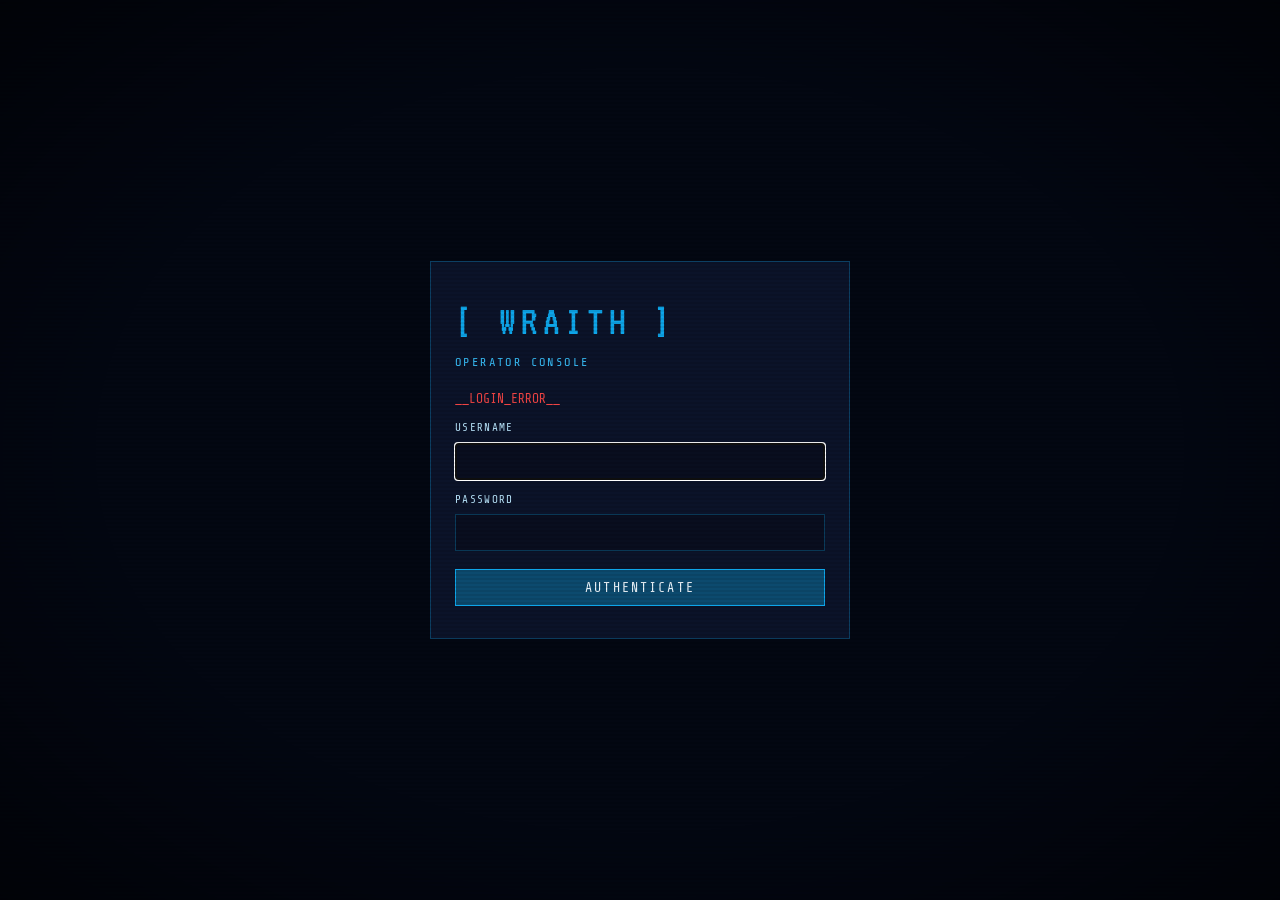
<file: dashboard/login.html>
<!DOCTYPE html>
<html lang="en">
<head>
  <meta charset="UTF-8" />
  <meta name="viewport" content="width=device-width, initial-scale=1.0" />
  <title>WRAITH — Operator Login</title>
  <link rel="stylesheet" href="style.css" />
  <link rel="preconnect" href="https://fonts.googleapis.com" />
  <link href="https://fonts.googleapis.com/css2?family=Share+Tech+Mono&family=VT323&display=swap" rel="stylesheet" />
</head>
<body class="login-body">
  <div class="scanlines" aria-hidden="true"></div>
  <div class="vignette" aria-hidden="true"></div>
  <main class="login-card">
    <div class="login-brand">[ WRAITH ]</div>
    <p class="login-sub">OPERATOR CONSOLE</p>
    <p class="login-error" id="login-error">__LOGIN_ERROR__</p>
    <form method="post" action="/dashboard/login" autocomplete="off">
      <input type="hidden" name="csrf_token" value="__CSRF_TOKEN__" />
      <label for="username">USERNAME</label>
      <input id="username" name="username" type="text" required autofocus />
      <label for="password">PASSWORD</label>
      <input id="password" name="password" type="password" required />
      <button type="submit">AUTHENTICATE</button>
    </form>
  </main>
  <script>
    (function () {
      var el = document.getElementById("login-error");
      if (el && !el.textContent.trim()) el.style.display = "none";
    })();
  </script>
</body>
</html>
</file>
<file: dashboard/style.css>
/* ============================================================
   style.css — WRAITH Dashboard v2
   Matrix / cybersecurity terminal aesthetic
   Three threat states: Normal (blue) | Warning (amber) | Alert (red)
   ============================================================ */

/* ── Variables ── */
:root {
  /* Core palette */
  --blue:         #0ea5e9;
  --blue-dim:     #0284c7;
  --blue-dark:    #0c4a6e;
  --blue-glow:    rgba(14,165,233,0.18);
  --blue-border:  rgba(14,165,233,0.35);

  /* Background layers */
  --bg:            #030712;
  --bg-panel:      #0b1329;
  --bg-panel-2:    #1e293b;
  --bg-inset:      #090e1f;

  /* Threat state colours */
  --warning:       #f59e0b;
  --warning-glow:  rgba(245,158,11,0.18);
  --warning-border:rgba(245,158,11,0.35);
  --alert:         #ef4444;
  --alert-glow:    rgba(239,68,68,0.18);
  --alert-border:  rgba(239,68,68,0.4);

  /* Attack type accent colours */
  --c-sql:   #f59e0b;
  --c-xss:   #60a5fa;
  --c-flood: #ef4444;
  --c-brute: #a78bfa;
  --c-enum:  #34d399;
  --c-file:  #fb923c;
  --c-crlf:  #f472b6;
  --c-buf:   #facc15;

  /* Text */
  --text:      #f0f9ff;
  --text-dim:  #bae6fd;
  --text-muted:#38bdf8;

  /* Misc */
  --border:   rgba(14,165,233,0.3);
  --border-hi:rgba(14,165,233,0.65);
  --font-mono:'Share Tech Mono','Courier New',monospace;
  --font-vt:  'VT323',monospace;
  --radius:   2px;
  --gap:      10px;
}

/* ── Reset ── */
*,*::before,*::after{box-sizing:border-box;margin:0;padding:0;}
html,body{
  height:100%;
  background:var(--bg);
  color:var(--text);
  font-family:var(--font-mono);
  font-size:13px;
  line-height:1.5;
  overflow-x:hidden;
}
button{font-family:var(--font-mono);}

/* ── Overlays ── */
.scanlines {
    pointer-events: none;
    position: fixed;
    inset: 0;
    z-index: 9999;
    background: repeating-linear-gradient(
        to bottom,
        transparent 0px,
        transparent 2px,
        rgba(0, 0, 0, 0.08) 2px,
        rgba(0, 0, 0, 0.08) 4px
    );
    background-size: 100% 8px;
    animation: scanline-roll 10s linear infinite;
}

@keyframes scanline-roll {
    0% { background-position: 0 0; }
    100% { background-position: 0 100%; }
}
.vignette{
  pointer-events:none;
  position:fixed;inset:0;z-index:9998;
  background:radial-gradient(ellipse at center,transparent 60%,rgba(0,0,0,0.55) 100%);
}

/* ── Scrollbars ── */
::-webkit-scrollbar{width:5px;height:5px;}
::-webkit-scrollbar-track{background:var(--bg);}
::-webkit-scrollbar-thumb{background:var(--blue-dim);border-radius:0;}

/* ═══════════════════════════ HEADER ═══════════════════════════ */
.hdr{
  display:flex;align-items:center;justify-content:space-between;
  padding:0 18px;height:50px;
  background:var(--bg-panel);
  border-bottom:1px solid var(--border-hi);
  position:sticky;top:0;z-index:200;
  box-shadow:0 2px 20px rgba(14,165,233,0.07);
}

.hdr-logo{
  font-family:var(--font-vt);
  font-size:30px;
  color:var(--blue);
  text-shadow:0 0 14px var(--blue),0 0 28px rgba(14,165,233,0.35);
  letter-spacing:5px;
}
.hdr-sub{font-size:9px;color:var(--text-muted);letter-spacing:2px;margin-left:14px;}
.hdr-left{display:flex;align-items:center;}

/* Quick stats in header */
.hdr-stats{display:flex;align-items:center;gap:0;height:100%;}
.hdr-stat{
  display:flex;flex-direction:column;align-items:center;
  padding:0 18px;height:100%;justify-content:center;
  border-left:1px solid var(--border);
}
.hdr-stat:last-child{border-right:1px solid var(--border);}
.hdr-stat-val{
  font-family:var(--font-vt);font-size:26px;line-height:1;
  color:var(--blue);
  text-shadow:0 0 8px rgba(14,165,233,0.4);
  transition:color 0.3s;
}
.hdr-stat-key{font-size:8px;letter-spacing:2px;color:var(--text-muted);}
.hdr-divider{width:1px;height:26px;background:var(--border);}

.hdr-right{display:flex;align-items:center;gap:12px;}
.hdr-time-label{font-size:8px;letter-spacing:2px;color:var(--text-muted);}
.hdr-time{font-family:var(--font-vt);font-size:24px;color:var(--text-dim);letter-spacing:2px;}

/* Blinking dot */
.blink-dot{
  width:8px;height:8px;border-radius:50%;
  background:var(--blue);
  box-shadow:0 0 6px var(--blue);
  animation:blink-dot 1.4s ease-in-out infinite;
}
@keyframes blink-dot{0%,100%{opacity:1;}50%{opacity:0.2;}}

/* ═══════════════════════════ GRID ═══════════════════════════ */
.grid{
  display:grid;
  grid-template-columns:240px 1fr 210px;
  grid-template-rows:auto auto auto auto;
  gap:var(--gap);
  padding:var(--gap);
  min-height:calc(100vh - 50px);
  grid-template-areas:
    "threat  chart      breakdown"
    "terminal terminal  terminal"
    "table   table      table"
    "forensic forensic  forensic";
}

/* ═══════════════════════════ PANELS ═══════════════════════════ */
.panel{
  background:var(--bg-panel);
  border:1px solid var(--border);
  border-radius:var(--radius);
  padding:12px 14px;
  position:relative;
  overflow:hidden;
}
.panel::after{
  content:'';
  position:absolute;top:0;left:0;right:0;height:1px;
  background:linear-gradient(90deg,transparent,var(--blue-dim),transparent);
  opacity:0.4;
}

.panel-title{
  font-size:9px;letter-spacing:3px;color:var(--text-dim);
  margin-bottom:12px;padding-bottom:8px;
  border-bottom:1px solid var(--border);
  display:flex;align-items:center;justify-content:space-between;
}
.panel-sub{font-size:8px;letter-spacing:1px;color:var(--text-muted);}
.panel-actions{display:flex;gap:6px;}

.panel--threat   {grid-area:threat;}
.panel--chart    {grid-area:chart;}
.panel--breakdown{grid-area:breakdown;}
.panel--terminal {grid-area:terminal;}
.panel--table    {grid-area:table;}
.panel--forensic {grid-area:forensic;}

/* ═══════════════════════════ THREAT SCORE ═══════════════════════════ */
.threat-core{
  display:flex;flex-direction:column;align-items:center;
  gap:10px;padding-top:4px;
}

.threat-state-label{
  font-size:11px;letter-spacing:5px;
  color:var(--blue);
  text-shadow:0 0 10px var(--blue);
  transition:color .4s,text-shadow .4s;
}

.threat-score-wrap{
  position:relative;
  display:flex;align-items:baseline;gap:4px;
}

.threat-score{
  font-family:var(--font-vt);font-size:86px;line-height:1;
  color:var(--blue);
  text-shadow:0 0 24px var(--blue),0 0 48px rgba(14,165,233,0.25);
  letter-spacing:4px;
  transition:color .4s,text-shadow .4s;
  position:relative;z-index:2;
}
.threat-unit{
  font-size:13px;color:var(--text-muted);
  position:relative;z-index:2;
}

/* SVG gauge ring */
.threat-ring{
  position:absolute;width:160px;height:160px;
  top:50%;left:50%;transform:translate(-50%,-22px);
  opacity:0.5;pointer-events:none;
}
.ring-bg{fill:none;stroke:var(--blue-dark);stroke-width:8;}
.ring-fg{
  fill:none;stroke:var(--blue);stroke-width:6;
  stroke-linecap:round;
  transform:rotate(-90deg);transform-origin:60px 60px;
  transition:stroke-dashoffset .7s cubic-bezier(.4,0,.2,1),stroke .4s;
}
.panel--threat{position:relative;overflow:visible;}

/* Progress bar */
.threat-bar-wrap{
  width:100%;height:5px;
  background:var(--bg-inset);
  border:1px solid var(--border);
  overflow:hidden;
}
.threat-bar{
  height:100%;width:0%;
  background:var(--blue);
  box-shadow:0 0 8px var(--blue);
  transition:width .7s cubic-bezier(.4,0,.2,1),background .4s;
}
.threat-ticks{
  width:100%;display:flex;justify-content:space-between;
  font-size:8px;color:var(--text-muted);letter-spacing:.5px;
}
.threat-last{
  font-size:9px;color:var(--text-muted);letter-spacing:1px;text-align:center;
}
.threat-last span{color:var(--text-dim);}

/* ── State overrides ── */
/* Warning */
body.state-warning .threat-state-label,
body.state-warning .threat-score{color:var(--warning);text-shadow:0 0 20px var(--warning);}
body.state-warning .threat-bar{background:var(--warning);box-shadow:0 0 8px var(--warning);}
body.state-warning .ring-fg{stroke:var(--warning);}
body.state-warning .panel--threat{border-color:var(--warning-border);}
body.state-warning .hdr-stat-val{color:var(--warning);}

/* Alert */
body.state-alert .threat-state-label,
body.state-alert .threat-score{color:var(--alert);text-shadow:0 0 24px var(--alert);}
body.state-alert .threat-bar{background:var(--alert);box-shadow:0 0 8px var(--alert);}
body.state-alert .ring-fg{stroke:var(--alert);}
body.state-alert .panel--threat{border-color:var(--alert-border);animation:alert-pulse 1.4s ease-in-out infinite;}
body.state-alert .hdr-stat-val{color:var(--alert);}

@keyframes alert-pulse{
  0%,100%{box-shadow:0 0 0 rgba(239,68,68,0);}
  50%{box-shadow:0 0 22px rgba(239,68,68,0.35);}
}

/* ═══════════════════════════ CHART ═══════════════════════════ */
.chart-wrap{
  position:relative;
  height:calc(100% - 32px);
  min-height:160px;
}
canvas#attack-chart{width:100%!important;height:100%!important;}

/* ═══════════════════════════ BREAKDOWN ═══════════════════════════ */
.breakdown-list{display:flex;flex-direction:column;gap:9px;}

.bk-row{
  display:grid;grid-template-columns:52px 1fr 28px;
  align-items:center;gap:7px;
}

/* Attack type chips */
.bk-chip{
  font-size:8px;letter-spacing:1px;
  padding:1px 5px;border-radius:var(--radius);
  border:1px solid;text-align:center;
  white-space:nowrap;font-weight:bold;
}
.bk-chip--sql  {color:var(--c-sql);  border-color:rgba(245,158,11,.35);}
.bk-chip--xss  {color:var(--c-xss);  border-color:rgba(96,165,250,.35);}
.bk-chip--flood{color:var(--c-flood);border-color:rgba(239,68,68,.35);}
.bk-chip--brute{color:var(--c-brute);border-color:rgba(167,139,250,.35);}
.bk-chip--enum {color:var(--c-enum); border-color:rgba(52,211,153,.35);}
.bk-chip--file {color:var(--c-file); border-color:rgba(251,146,60,.35);}
.bk-chip--crlf {color:var(--c-crlf); border-color:rgba(244,114,182,.35);}
.bk-chip--buf  {color:var(--c-buf);  border-color:rgba(250,204,21,.35);}

.bk-bar-wrap{height:4px;background:var(--bg-inset);border:1px solid var(--border);overflow:hidden;}
.bk-bar{height:100%;width:0%;transition:width .8s ease;background:var(--blue-dim);}
.bk-cnt{font-size:11px;color:var(--blue);text-align:right;}

/* ═══════════════════════════ TERMINAL ═══════════════════════════ */
.panel--terminal{height:210px;}

.terminal{
  height:calc(100% - 30px);
  overflow-y:auto;font-size:12px;line-height:1.75;
}

.t-line{display:flex;gap:10px;padding:1px 2px;transition:background .1s;cursor:default;}
.t-line:hover{background:var(--blue-glow);}

.t-line--sys   {color:var(--blue-dim);font-style:italic;}
.t-line--normal{color:var(--text-muted);}
.t-line--attack{color:var(--text);}
.t-line--warn  {color:var(--warning);}
.t-line--alert {color:var(--alert);}

.t-ts {color:var(--text-muted);min-width:74px;flex-shrink:0;}
.t-ip {color:var(--blue-dim);min-width:114px;flex-shrink:0;}
.t-met{min-width:38px;flex-shrink:0;}
.t-pth{color:var(--text-dim);min-width:150px;flex-shrink:0;
       overflow:hidden;text-overflow:ellipsis;white-space:nowrap;max-width:190px;}
.t-atk{flex:1;font-weight:bold;}
.t-scr{color:var(--text-muted);min-width:46px;text-align:right;flex-shrink:0;}

/* ═══════════════════════════ TABLE ═══════════════════════════ */
.table-scroll{overflow:auto;max-height:250px;}

.log-table{width:100%;border-collapse:collapse;font-size:12px;}
.log-table thead tr{
  background:var(--bg-panel-2);
  border-bottom:1px solid var(--border-hi);
  position:sticky;top:0;z-index:10;
}
.log-table th{
  padding:6px 10px;font-size:8px;letter-spacing:2px;
  color:var(--text-muted);text-align:left;white-space:nowrap;
}
.log-table td{
  padding:5px 10px;border-bottom:1px solid var(--border);
  color:var(--text-dim);cursor:pointer;
  white-space:nowrap;overflow:hidden;text-overflow:ellipsis;max-width:170px;
  transition:color .15s;
}
.log-table tbody tr{transition:background .1s;}
.log-table tbody tr:hover{background:var(--blue-glow);}
.log-table tbody tr.row--active{
  background:rgba(14,165,233,0.08);
  border-left:2px solid var(--blue);
}
.log-table tbody tr.row--attack td{color:var(--text);}
.log-table tbody tr.row--warn   td{color:var(--warning);}
.log-table tbody tr.row--alert  td{color:var(--alert);}
.log-table tbody tr.row--alert  td .attack-chip{animation:chip-pulse 1s ease-in-out infinite;}

.empty-row td{
  text-align:center;color:var(--text-muted);
  letter-spacing:2px;font-size:10px;padding:22px;
}

@keyframes row-flash{from{background:rgba(14,165,233,.22);}to{background:transparent;}}
.row-new{animation:row-flash .9s ease-out;}

/* Attack type chips in table */
.attack-chip{
  display:inline-block;
  padding:1px 6px;font-size:10px;
  border:1px solid;border-radius:var(--radius);
  white-space:nowrap;letter-spacing:.5px;
}
.chip-sql  {color:var(--c-sql);  border-color:rgba(245,158,11,.3);background:rgba(245,158,11,.06);}
.chip-xss  {color:var(--c-xss);  border-color:rgba(96,165,250,.3);background:rgba(96,165,250,.06);}
.chip-flood{color:var(--c-flood);border-color:rgba(239,68,68,.3); background:rgba(239,68,68,.06);}
.chip-brute{color:var(--c-brute);border-color:rgba(167,139,250,.3);background:rgba(167,139,250,.06);}
.chip-enum {color:var(--c-enum); border-color:rgba(52,211,153,.3);background:rgba(52,211,153,.06);}
.chip-file {color:var(--c-file); border-color:rgba(251,146,60,.3);background:rgba(251,146,60,.06);}
.chip-crlf {color:var(--c-crlf); border-color:rgba(244,114,182,.3);background:rgba(244,114,182,.06);}
.chip-buf  {color:var(--c-buf);  border-color:rgba(250,204,21,.3);background:rgba(250,204,21,.06);}
.chip-normal{color:var(--text-dim);border-color:var(--border);}

/* Score badges */
.score-badge{
  display:inline-block;padding:1px 6px;
  border-radius:var(--radius);font-size:11px;font-weight:bold;border:1px solid;
}
.score-normal {color:var(--blue);  border-color:var(--blue-dim);  background:rgba(14,165,233,.07);}
.score-warning{color:var(--warning);border-color:var(--warning-border);background:rgba(245,158,11,.07);}
.score-alert  {color:var(--alert);  border-color:var(--alert-border);  background:rgba(239,68,68,.07);}

/* Layer badges */
.layer-badge{
  font-size:9px;letter-spacing:1px;padding:1px 5px;
  border:1px solid var(--border);border-radius:var(--radius);color:var(--text-muted);
}
.layer-ml      {color:#60a5fa;border-color:rgba(96,165,250,.3);}
.layer-rule    {color:var(--warning);border-color:var(--warning-border);}
.layer-fallback{color:var(--blue-dim);border-color:var(--border);}

/* ═══════════════════════════ FORENSIC ═══════════════════════════ */
.forensic-empty{
  color:var(--text-muted);letter-spacing:2px;font-size:10px;
  text-align:center;padding:22px;
}
.forensic-id-tag{
  font-size:9px;letter-spacing:2px;color:var(--blue);
  background:rgba(14,165,233,.08);border:1px solid var(--border);
  padding:1px 8px;margin-left:8px;
}

.forensic-grid{
  display:grid;grid-template-columns:repeat(4,1fr);gap:8px;margin-bottom:10px;
}
.f-field{
  background:var(--bg-panel-2);border:1px solid var(--border);
  padding:7px 10px;border-radius:var(--radius);
}
.f-key{font-size:8px;letter-spacing:2px;color:var(--text-muted);margin-bottom:4px;}
.f-val{font-size:12px;color:var(--text);word-break:break-all;}

.forensic-report {
  background: var(--bg-panel-2);
  border: 1px solid var(--border);
  padding: 10px 12px;
  border-radius: var(--radius);
  font-size: 12px;
  color: var(--text-dim);
  line-height: 1.8;
  margin-bottom: 10px;
  white-space: pre-wrap;
}

.f-payload-label{font-size:8px;letter-spacing:2px;color:var(--text-muted);margin-bottom:4px;}
.f-payload{
  background:var(--bg-inset);border:1px solid rgba(14,165,233,.08);
  padding:8px 12px;font-size:11px;color:var(--text-dim);
  max-height:72px;overflow-y:auto;word-break:break-all;
  border-radius:var(--radius);
}

/* ═══════════════════════════ BUTTONS & BADGES ═══════════════════════════ */
.btn-sm{
  background:transparent;border:1px solid var(--border);
  color:var(--text-muted);font-size:9px;letter-spacing:2px;
  padding:2px 8px;cursor:pointer;border-radius:var(--radius);
  transition:all .15s;
}
.btn-sm:hover{border-color:var(--blue);color:var(--blue);box-shadow:0 0 6px var(--blue-glow);}
.btn-sim{border-color:var(--warning-border);color:var(--warning);}
.btn-sim:hover{border-color:var(--warning);color:var(--warning);box-shadow:0 0 8px var(--warning-glow);}

.badge{
  font-size:9px;letter-spacing:2px;padding:2px 8px;
  border-radius:var(--radius);border:1px solid;
}
.badge--ok  {color:var(--blue);  border-color:var(--blue-dim);  background:var(--blue-glow);}
.badge--err {color:var(--alert);  border-color:var(--alert-border);background:rgba(239,68,68,.1);}
.badge--warn{color:var(--warning);border-color:var(--warning-border);background:var(--warning-glow);}

/* ═══════════════════════════ MISC ANIMATIONS ═══════════════════════════ */
@keyframes glitch{
  0%{transform:translateX(0);}20%{transform:translateX(-2px) skewX(-2deg);}
  40%{transform:translateX(2px) skewX(2deg);}60%{transform:translateX(-1px);}
  80%{transform:translateX(1px);}100%{transform:translateX(0);}
}
.glitch{animation:glitch .3s ease-in-out;}

@keyframes chip-pulse{
  0%,100%{box-shadow:0 0 0 rgba(239,68,68,0);}
  50%{box-shadow:0 0 8px rgba(239,68,68,.5);}
}

/* ═══════════════════════════ RESPONSIVE ═══════════════════════════ */
.hdr-logout{
  margin-left:12px;
  color:var(--text-dim);
  text-decoration:none;
  border:1px solid var(--border);
  padding:4px 8px;
  font-size:11px;
  letter-spacing:.08em;
}
.hdr-logout:hover{color:var(--text);border-color:var(--border-hi);}
.login-body{
  display:flex;
  align-items:center;
  justify-content:center;
  min-height:100vh;
}
.login-card{
  width:min(420px,92vw);
  background:var(--bg-panel);
  border:1px solid var(--border);
  padding:28px 24px 32px;
  position:relative;
  z-index:1;
}
.login-brand{
  font-family:var(--font-vt);
  font-size:42px;
  color:var(--blue);
  letter-spacing:.12em;
}
.login-sub{color:var(--text-muted);margin:0 0 18px;letter-spacing:.2em;font-size:12px;}
.login-error{color:var(--alert);min-height:1.2em;margin-bottom:12px;}
.login-card label{display:block;margin:12px 0 6px;color:var(--text-dim);letter-spacing:.12em;font-size:11px;}
.login-card input{
  width:100%;
  background:var(--bg-inset);
  border:1px solid var(--border);
  color:var(--text);
  padding:10px 12px;
  font-family:var(--font-mono);
}
.login-card button{
  width:100%;
  margin-top:18px;
  background:var(--blue-dark);
  color:var(--text);
  border:1px solid var(--blue);
  padding:10px 12px;
  cursor:pointer;
  letter-spacing:.16em;
}
.login-card button:hover{background:var(--blue-dim);}

@media(max-width:960px){
  .grid{
    grid-template-columns:1fr;
    grid-template-areas:"threat""chart""breakdown""terminal""table""forensic";
  }
  .hdr-stats{display:none;}
  .forensic-grid{grid-template-columns:1fr 1fr;}
}
</file>
